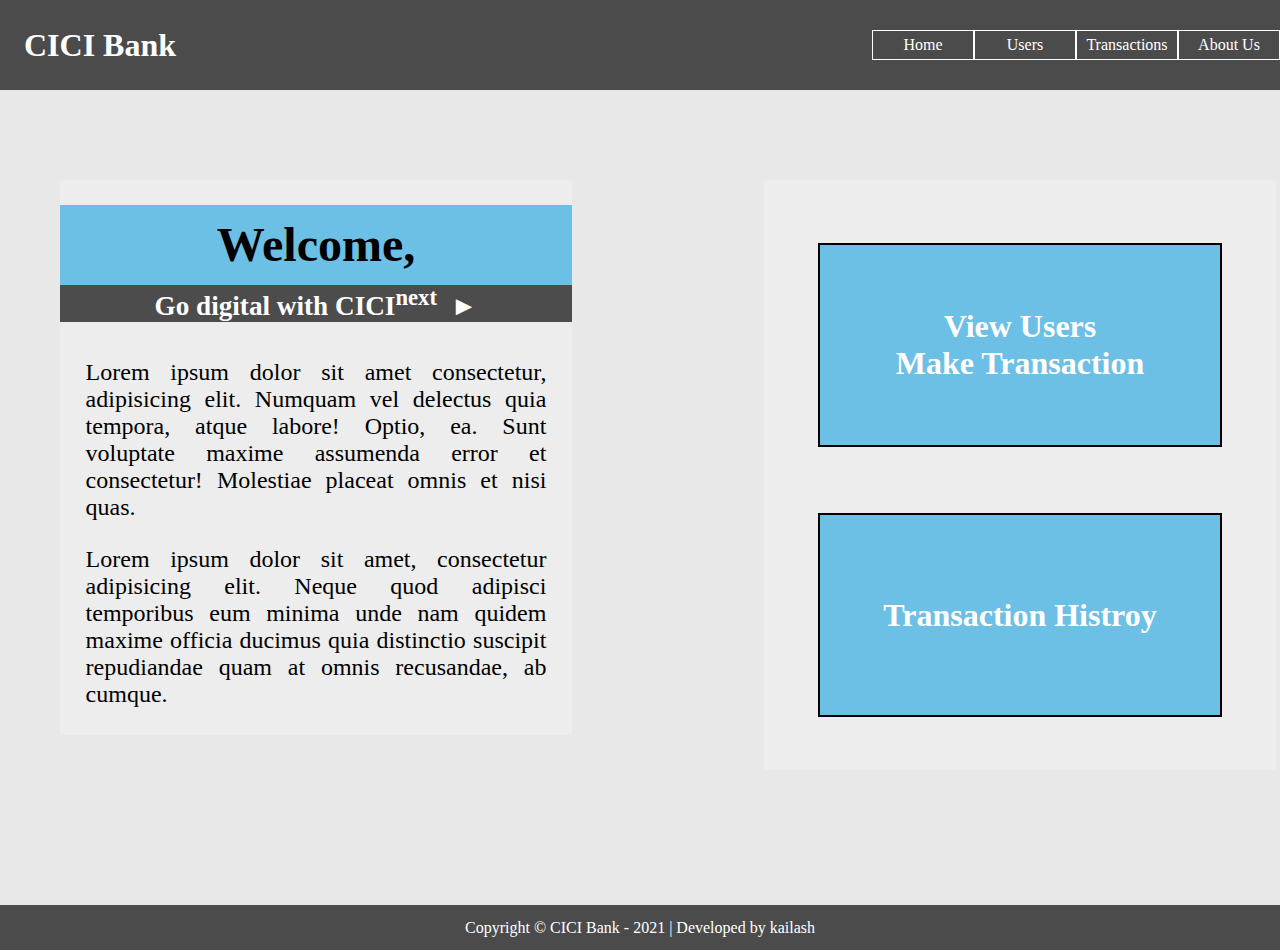
<file: index.html>
<!DOCTYPE html>
<html lang="en" dir="ltr">
  <head>
    <meta charset="utf-8">
    <title>CICI Bank</title>
    <link rel="stylesheet" href="main.css">
    <style media="screen">
      .box{
        border: none;
        background-color: #ededed;
        /* border-bottom: 3px solid #35ade1b3; */
        padding-bottom: 15px;
      }
      .box h2{
        font-size: 3rem;
        text-align: center;
        margin: auto;
        margin-bottom: 0;
        width: 100%;
        height: 80px;
        display: flex;
        justify-content: center;
        align-items: center;
        background-color: #35ade1b3;
      }
      .box h3{
        font-size: 1.7rem;
        margin: auto;
        margin-top: 0;
        background-color: #000000ad;
        width: 100%;
        text-align: center;
        color: #fff;
      }
      .box p{
        text-align: justify;
        width: 90%;
        margin: auto;
        font-size: 1.5rem;
      }
      .action{
        margin: auto;
        display: flex;
        justify-content: center;
        align-items: center;
        width: 400px;
        height: 200px;
        border: 2px solid;
      }
      .action h2{
        font-size: 2rem;
        margin: auto;
        width: 100%;
        height: 100%;
      }
      .action h2 a{
        text-decoration: none;
        color: #fff;
        width: 100%;
        height: 100%;
        display: flex;
        justify-content: center;
        align-items: center;
      }
      .action h2 a:hover{
        background-color: #000000ad;
        color: #fff;
      }
      .box:nth-child(odd){
        border: none;
        padding: 0;
        padding-top: 30px;
        padding-bottom: 20px;
      }

      
    </style>
  </head>
  <header>
    <h1>CICI Bank</h1>
    <nav class="navigation">
      <a href="index.html">Home</a>
      <a href="users.php">Users</a>
      <a href="transactions.php">Transactions</a>
      <a href="about.html">About Us</a>
    </nav>
  </header>
  <body>
    <div class="box">
      <h2>Welcome,</h2>
      <h3>Go digital with CICI<sup>next</sup> &nbsp►</h3>
      <p>Lorem ipsum dolor sit amet consectetur, adipisicing elit. Numquam vel delectus quia tempora, atque labore! Optio, ea. Sunt voluptate maxime assumenda error et consectetur! Molestiae placeat omnis et nisi quas.</p>
      <p>Lorem ipsum dolor sit amet, consectetur adipisicing elit. Neque quod adipisci temporibus eum minima unde nam quidem maxime officia ducimus quia distinctio suscipit repudiandae quam at omnis recusandae, ab cumque.</p>
    </div>
    <div class="box">
      <div class="action">
        <h2>
          <a href="users.php">View Users <br> Make Transaction</a>
        </h2>
      </div>
      <div class="action">
        <h2>
          <a href="transactions.php">Transaction Histroy</a>
        </h2>
      </div>
    </div>
  </body>
  <footer>
    <p>Copyright &copy CICI Bank - 2021 | Developed by kailash</p>
  </footer>
</html>
</file>
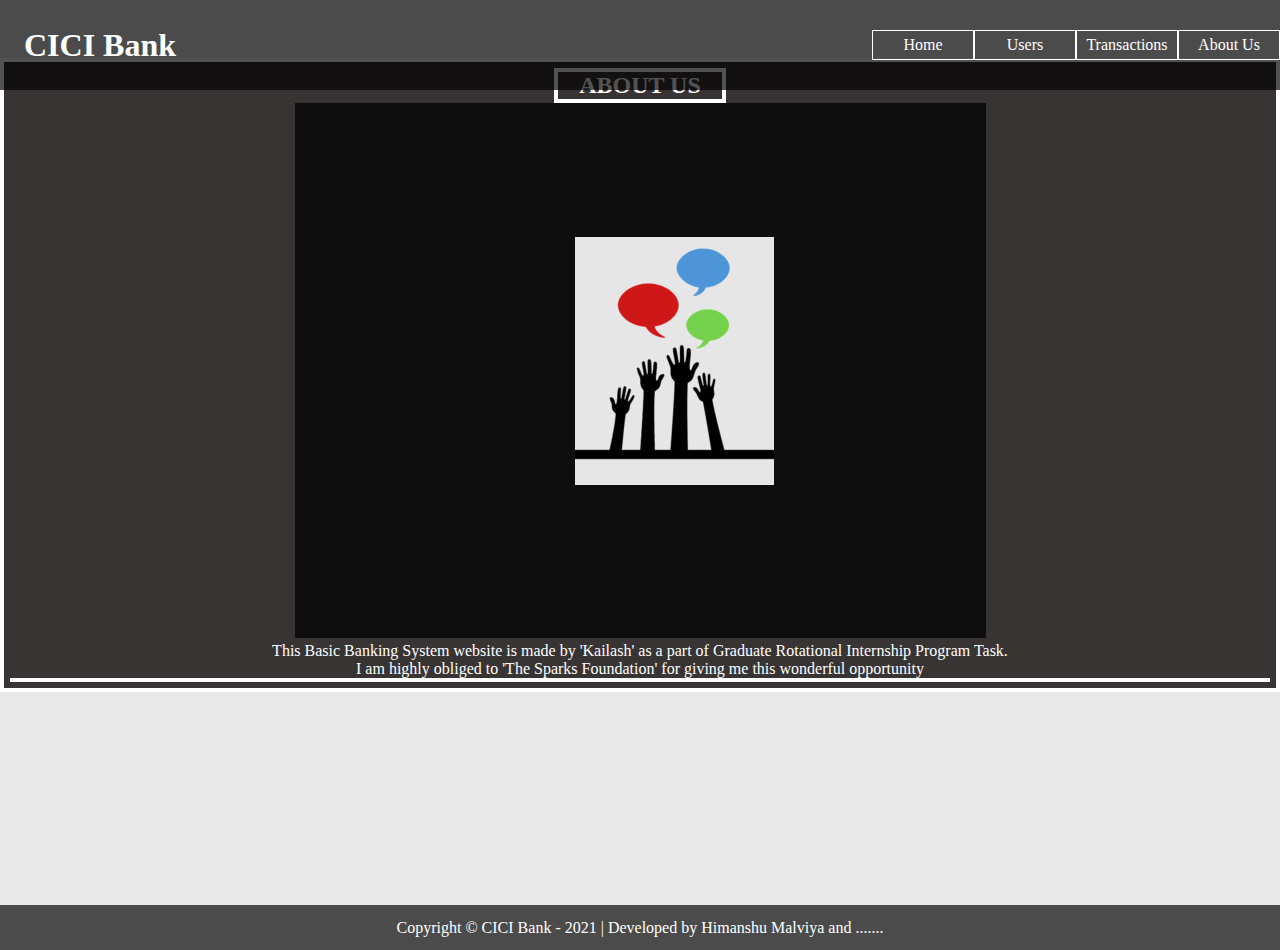
<file: about.html>
<!DOCTYPE html>
<html lang="en">
<head>
    <meta charset="UTF-8">
    <meta http-equiv="X-UA-Compatible" content="IE=edge">
    <link rel="stylesheet" href="main.css">
    <meta name="viewport" content="width=device-width, initial-scale=1.0">
    <title>About Us</title>
    <style>
        body{
            display: flex;
            justify-content: center;
            align-items: center;
            margin: auto;
        }
        #about-container{
            margin-top: 58px;
            text-align: center;
            width: 100%;

        }
        /* About */
#about-container{
    text-align: center;
    background-color:rgb(56, 52, 52);
    color: white;
    border: 4px solid;
    padding: 6px;
   
    
}
.about{
    border: 4px solid white;
    width: 13%;
    display: block;
    margin: auto;
}
.sparklogo {
    border-bottom: 4px solid white;
}
        
    </style>
</head>
<header>
    <h1>CICI Bank</h1>
    <nav class="navigation">
      <a href="index.html">Home</a>
      <a href="users.php">Users</a>
      <a href="transactions.php">Transactions</a>
      <a href="about.html">About Us</a>
    </nav>
  </header>
<body>
    <section id="about-container">
        <h2 class="about">ABOUT US</h2>
        <div class="sparklogo"><img src="logo_small.png" alt="error">
            
            <p>This Basic Banking System website is made by 'Kailash' as a part of Graduate Rotational Internship Program Task. <br> I am highly obliged to 'The Sparks Foundation' for giving me this wonderful opportunity</p>
        </div>
        </section>
</body>
<footer>
    <p>Copyright &copy CICI Bank - 2021 | Developed by Himanshu Malviya and .......</p>
  </footer>
</html>
</file>
<file: main.css>
/* common or index.html */
*{
  margin: 0;
  padding: 0;
}
html{
  height: 100vh;
  /* overflow: hidden; */
  background-color: #e8e8e8;
}
header, footer{
  position: absolute;
  height: 10vh;
  width: 100%;
  background-color: #000000ad;
  display: flex;
  justify-content: space-between;
  align-items: center;
  color: #fff;
  	
}
header{
  top: 0px;
}
header h1{
  width: 200px;
  text-align: center;
}
.navigation{
  display: flex;
  justify-content: space-evenly;
  height: 30px;
}
.navigation a{
  text-decoration: none;
  color: inherit;
  width: 100px;
  display: flex;
  justify-content: center;
  align-items: center;
  border: 1px solid;
}
.navigation a:hover{
  background-color: #fff;
  color: #000000ad;
}
body{
  display: flex;
  justify-content: space-evenly;
  align-items: center;
}
.box{
  border: 2px solid #000;
  text-wrap: wrap;
  display: grid;
  margin: auto;
  width: 40%;
  height: 60vh;
  position: absolute;
  top: 20vh;
  left: 60px;
}
.box:nth-child(odd){
  right: -700px;
}
footer{
  bottom: 0px;
  height: 5vh;
  margin: -50px;
}
footer p{
  margin: auto;
  
}

#copyright{
    margin: -155px;
}
/* common or index.html */
</file>
